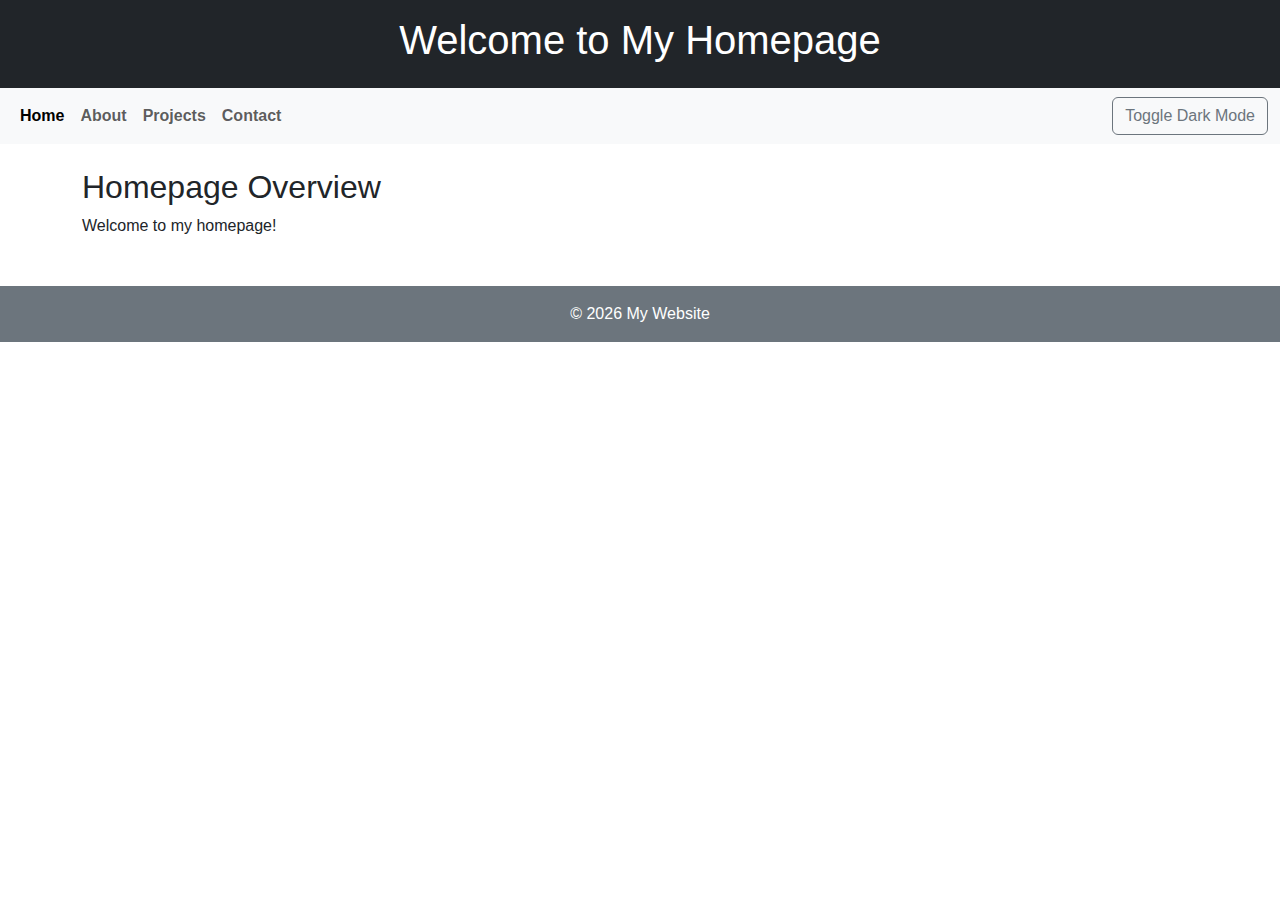
<file: index.html>
<!DOCTYPE html>

<html lang="en">
    <head>
        <meta charset="utf-8">
        <meta name="viewport" content="width=device-width, initial-scale=1">
        <link href="https://cdn.jsdelivr.net/npm/bootstrap@5.3.3/dist/css/bootstrap.min.css" rel="stylesheet" integrity="sha384-QWTKZyjpPEjISv5WaRU9OFeRpok6YctnYmDr5pNlyT2bRjXh0JMhjY6hW+ALEwIH" crossorigin="anonymous">
        <script src="https://code.jquery.com/jquery-3.5.1.slim.min.js" integrity="sha384-DfXdz2htPH0lsSSs5nCTpuj/zy4C+OGpamoFVy38MVBnE+IbbVYUew+OrCXaRkfj" crossorigin="anonymous"></script>
        <script src="https://cdn.jsdelivr.net/npm/bootstrap@5.3.3/dist/js/bootstrap.bundle.min.js" integrity="sha384-YvpcrYf0tY3lHB60NNkmXc5s9fDVZLESaAA55NDzOxhy9GkcIdslK1eN7N6jIeHz" crossorigin="anonymous"></script>
        <link href="styles.css" rel="stylesheet">
        <title>My Homepage</title>
    </head>
    <!-- index.html -->
        <body>
            <header class="bg-dark text-white p-3">
            <h1 class="text-center">Welcome to My Homepage</h1>
            </header>

            <nav class="navbar navbar-expand-lg navbar-light bg-light">
            <div class="container-fluid">
                <ul class="navbar-nav">
                <li class="nav-item"><a class="nav-link" href="index.html">Home</a></li>
                <li class="nav-item"><a class="nav-link" href="about.html">About</a></li>
                <li class="nav-item"><a class="nav-link" href="projects.html">Projects</a></li>
                <li class="nav-item"><a class="nav-link" href="contact.html">Contact</a></li>
                </ul>
            </div>
            </nav>

            <main class="container mt-4">
            <section>
                <h2>Homepage Overview</h2>
                <p> Welcome to my homepage!</p>
            </section>
            </main>

            <footer class="text-center mt-5 p-3 bg-secondary text-white">
            <p>&copy; 2025 My Homepage</p>
            </footer>

            <script src="script.js"></script>
        </body>
</html>
</file>
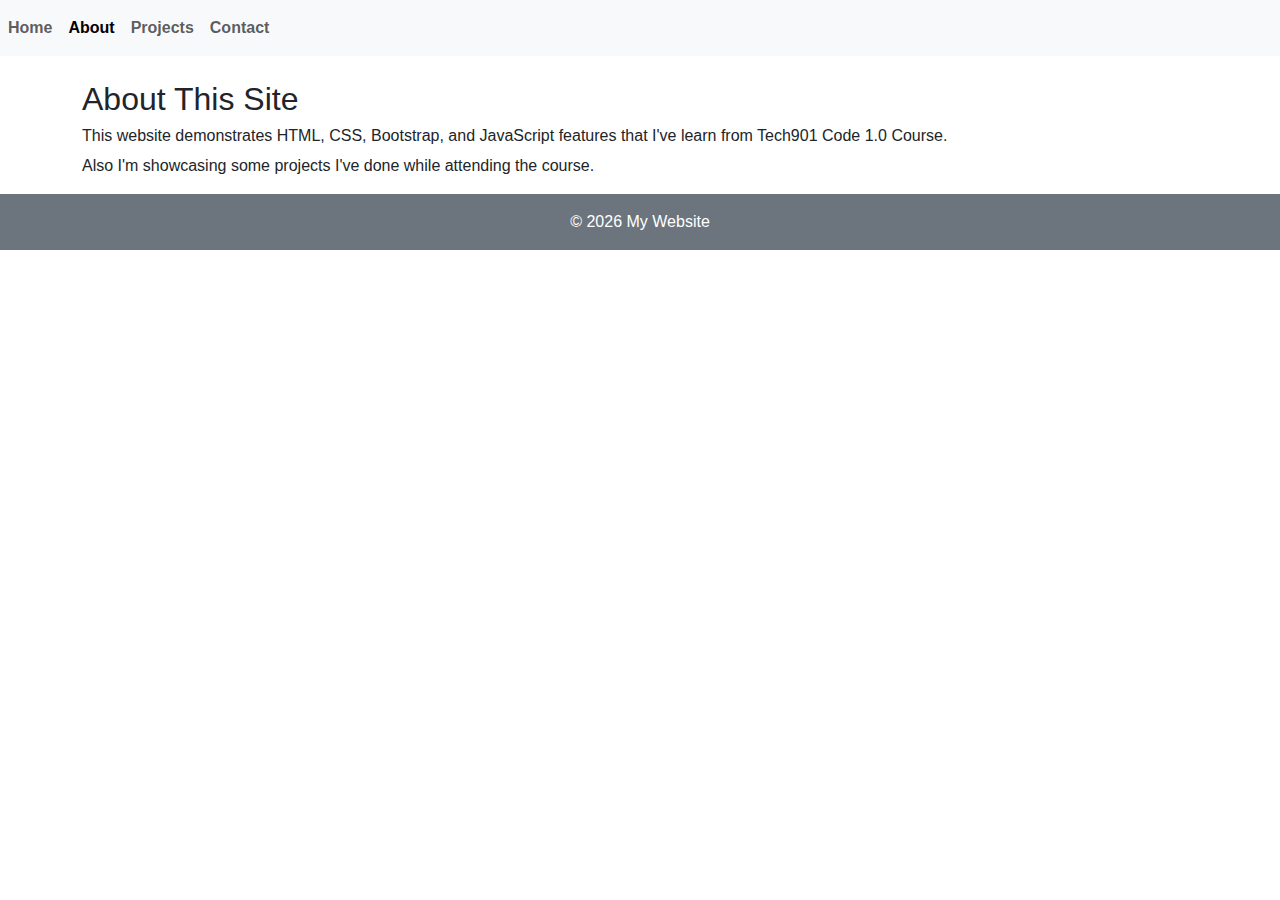
<file: about.html>
<!DOCTYPE html>
<html lang="en">
<head>
  <meta charset="UTF-8">
  <meta name="viewport" content="width=device-width, initial-scale=1">
  <title>About</title>
  <link href="https://cdn.jsdelivr.net/npm/bootstrap@5.3.2/dist/css/bootstrap.min.css" rel="stylesheet">
  <link rel="stylesheet" href="styles.css">
</head>
<body>

<nav class="navbar navbar-expand-lg navbar-light bg-light">
  <ul class="navbar-nav">
    <li class="nav-item"><a class="nav-link" href="index.html">Home</a></li>
    <li class="nav-item"><a class="nav-link" href="about.html">About</a></li>
    <li class="nav-item"><a class="nav-link" href="projects.html">Projects</a></li>
    <li class="nav-item"><a class="nav-link" href="contact.html">Contact</a></li>
  </ul>
</nav>

<section class="container mt-4">
  <h2>About This Site</h2>
  <hgroup>
    <h6>This website demonstrates HTML, CSS, Bootstrap, and JavaScript features that I've learn from Tech901 Code 1.0 Course.</h6>
  </hgroup>
    <p> Also I'm showcasing some projects I've done while attending the course.</p>
</section>

<footer class="text-center p-3 bg-secondary text-white">
    <p>&copy; 2025 My Homepage</p>
</footer>
  <script src="script.js"></script>
</body>
</html>
</file>
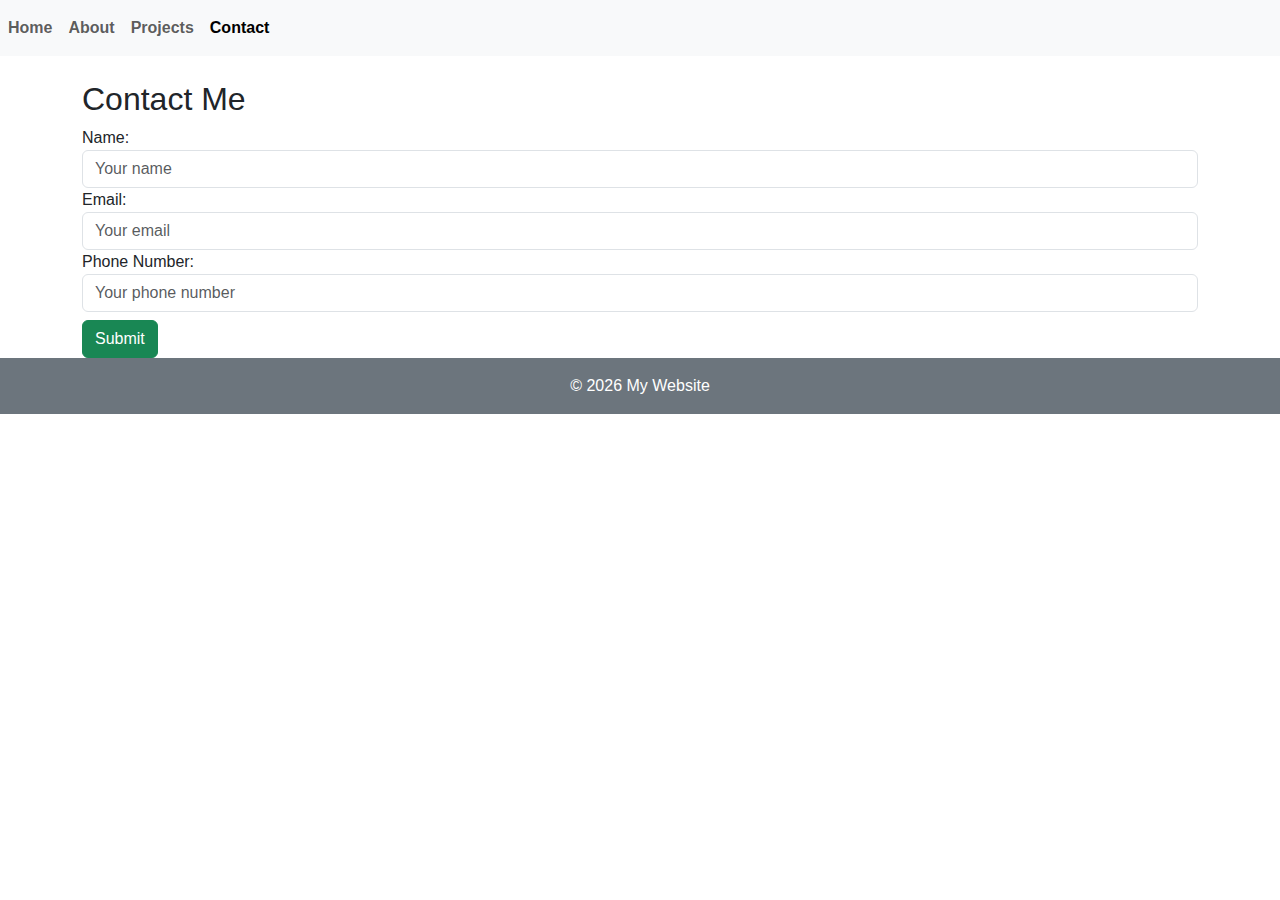
<file: contact.html>
<!DOCTYPE html>
<html lang="en">
<head>
  <meta charset="UTF-8">
  <meta name="viewport" content="width=device-width, initial-scale=1">
  <title>Contact</title>
  <link href="https://cdn.jsdelivr.net/npm/bootstrap@5.3.2/dist/css/bootstrap.min.css" rel="stylesheet">
  <link rel="stylesheet" href="styles.css">
</head>
<body>

<nav class="navbar navbar-expand-lg navbar-light bg-light">
  <ul class="navbar-nav">
    <li class="nav-item"><a class="nav-link" href="index.html">Home</a></li>
    <li class="nav-item"><a class="nav-link" href="about.html">About</a></li>
    <li class="nav-item"><a class="nav-link" href="projects.html">Projects</a></li>
    <li class="nav-item"><a class="nav-link" href="contact.html">Contact</a></li>
  </ul>
</nav>

<section class="container mt-4">
  <h2>Contact Me</h2>
  <form>
    <label>Name:</label>
    <input type="text" class="form-control" placeholder="Your name">

     <label>Email:</label>
    <input type="text" class="form-control" placeholder="Your email">

     <label>Phone Number:</label>
    <input type="text" class="form-control" placeholder="Your phone number">
    <button class="btn btn-success mt-2">Submit</button>
  </form>
</section>

<footer class="text-center p-3 bg-secondary text-white">
    <p>&copy; 2025 My Homepage</p>
</footer>
<script src="script.js"></script>
</body>
</html>
</file>
<file: styles.css>
body {
  font-family: Arial, sans-serif;
}

h1 {
  font-size: 2.5rem;
}

section {
  margin-top: 20px;
}

#alertBtn {
  margin-top: 10px;
}

.nav-link {
  font-weight: bold;
}

.dark-mode {
  background-color: #121212;
  color: #f1f1f1;
}

.dark-mode .navbar,
.dark-mode footer {
  background-color: #1e1e1e !important;
}
</file>
